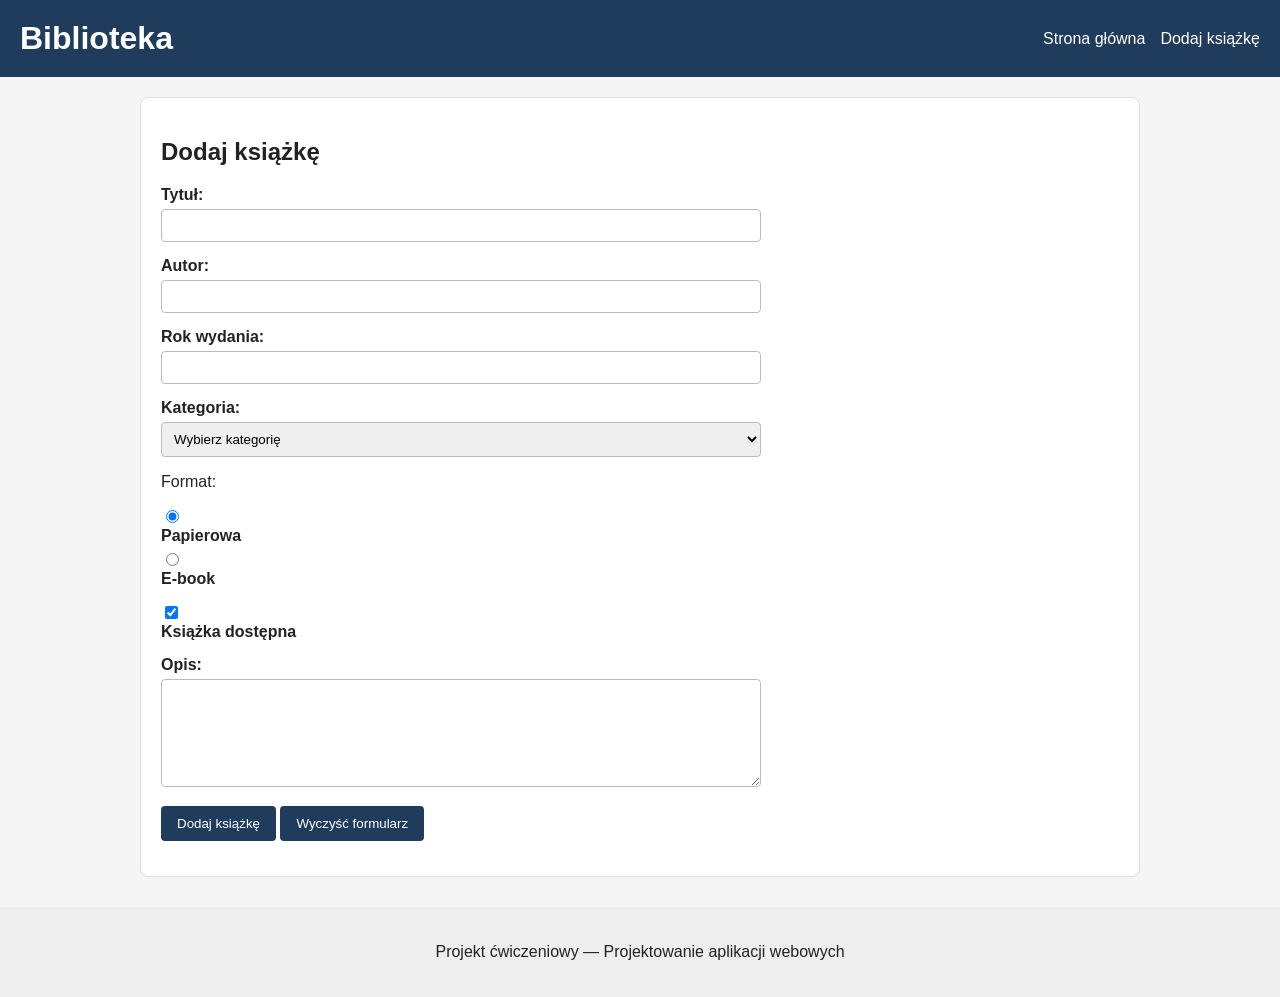
<file: frontend/add_book.html>
<!DOCTYPE html>
<html lang="pl">
<head>
    <meta charset="UTF-8">
    <meta name="viewport" content="width=device-width, initial-scale=1.0">
    <title>Dodaj książkę — Biblioteka</title>
    <link rel="stylesheet" href="css/styles.css">
</head>

<body>

    <header>
        <h1>Biblioteka</h1>

        <nav>
            <a href="index.html">Strona główna</a>
            <a href="add_book.html">Dodaj książkę</a>
        </nav>
    </header>

    <main>

        <section>
            <h2>Dodaj książkę</h2>

            <form method="post">

                <div>
                    <label for="title">
                        Tytuł:
                    </label>

                    <input
                        type="text"
                        id="title"
                        name="title"
                        required
                    >
                </div>

                <div>
                    <label for="author">
                        Autor:
                    </label>

                    <input
                        type="text"
                        id="author"
                        name="author"
                        required
                    >
                </div>

                <div>
                    <label for="year">
                        Rok wydania:
                    </label>

                    <input
                        type="number"
                        id="year"
                        name="year"
                        min="0"
                        max="2100"
                    >
                </div>

                <div>
                    <label for="category">
                        Kategoria:
                    </label>

                    <select
                        id="category"
                        name="category"
                    >
                        <option value="">
                            Wybierz kategorię
                        </option>

                        <option value="fantasy">
                            Fantasy
                        </option>

                        <option value="science-fiction">
                            Science fiction
                        </option>

                        <option value="crime">
                            Kryminał
                        </option>

                        <option value="other">
                            Inna
                        </option>
                    </select>
                </div>

                <div>
                    <p>Format:</p>

                    <input
                        type="radio"
                        id="paper"
                        name="format"
                        value="paper"
                        checked
                    >

                    <label for="paper">
                        Papierowa
                    </label>

                    <input
                        type="radio"
                        id="ebook"
                        name="format"
                        value="ebook"
                    >

                    <label for="ebook">
                        E-book
                    </label>
                </div>

                <div>
                    <input
                        type="checkbox"
                        id="available"
                        name="available"
                        checked
                    >

                    <label for="available">
                        Książka dostępna
                    </label>
                </div>

                <div>
                    <label for="description">
                        Opis:
                    </label>

                    <textarea
                        id="description"
                        name="description"
                        rows="6"
                        cols="50"
                    ></textarea>
                </div>

                <div>
                    <button type="submit">
                        Dodaj książkę
                    </button>

                    <button type="reset">
                        Wyczyść formularz
                    </button>
                </div>

            </form>
        </section>

    </main>

    <footer>
        <p>
            Projekt ćwiczeniowy — Projektowanie aplikacji webowych
        </p>
    </footer>

</body>
</html>
</file>
<file: frontend/css/styles.css>
body {
    margin: 0;

    background-color: #f5f5f5;
    color: #222222;

    font-family: Arial, Helvetica, sans-serif;
}

header {
    display: flex;

    justify-content: space-between;
    align-items: center;

    gap: 20px;

    background-color: #1f3c5c;
    color: white;

    padding: 20px;
}

header h1 {
    margin: 0;
}

nav {
    display: flex;
    gap: 15px;
}

nav a {
    color: white;
    text-decoration: none;
}

nav a:hover {
    text-decoration: underline;
}

main {
    width: 90%;
    max-width: 1000px;

    margin: 0 auto;
}

section {
    background-color: white;

    margin: 20px 0;
    padding: 20px;

    border: 1px solid #dddddd;
    border-radius: 8px;
}

.book-list {
    display: flex;

    gap: 20px;
    flex-wrap: wrap;
}

.book-card {
    flex: 1 1 250px;

    border: 1px solid #cccccc;
    border-radius: 6px;

    padding: 15px;

    background-color: #fafafa;
}

.book-card h3 {
    margin-top: 0;
}

.book-info {
    color: #555555;
}

table {
    width: 100%;

    border-collapse: collapse;

    margin: 20px 0;
}

th,
td {
    border: 1px solid #cccccc;

    padding: 10px;

    text-align: left;
}

th {
    background-color: #eeeeee;
}

.table-container {
    overflow-x: auto;
}

form {
    max-width: 600px;
}

form div {
    margin-bottom: 15px;
}

.search-form {
    display: flex;

    gap: 15px;

    align-items: end;

    max-width: none;
}

.search-form div {
    flex: 1;
    margin-bottom: 0;
}

label {
    display: block;

    margin-bottom: 5px;

    font-weight: bold;
}

input[type="text"],
input[type="email"],
input[type="password"],
input[type="number"],
input[type="date"],
select,
textarea {
    width: 100%;

    padding: 8px;

    border: 1px solid #bbbbbb;
    border-radius: 4px;

    box-sizing: border-box;
}

button,
.button-link {
    display: inline-block;

    background-color: #1f3c5c;
    color: white;

    border: none;
    border-radius: 4px;

    padding: 10px 16px;

    text-decoration: none;

    cursor: pointer;
}

button:hover,
.button-link:hover {
    background-color: #315c87;
}

footer {
    margin-top: 30px;
    padding: 20px;

    text-align: center;

    background-color: #eeeeee;
}

@media (max-width: 700px) {

    header {
        flex-direction: column;
        align-items: flex-start;
    }

    nav {
        flex-direction: column;
    }

    .search-form {
        flex-direction: column;
        align-items: stretch;
    }

    main {
        width: 95%;
    }

}
</file>
